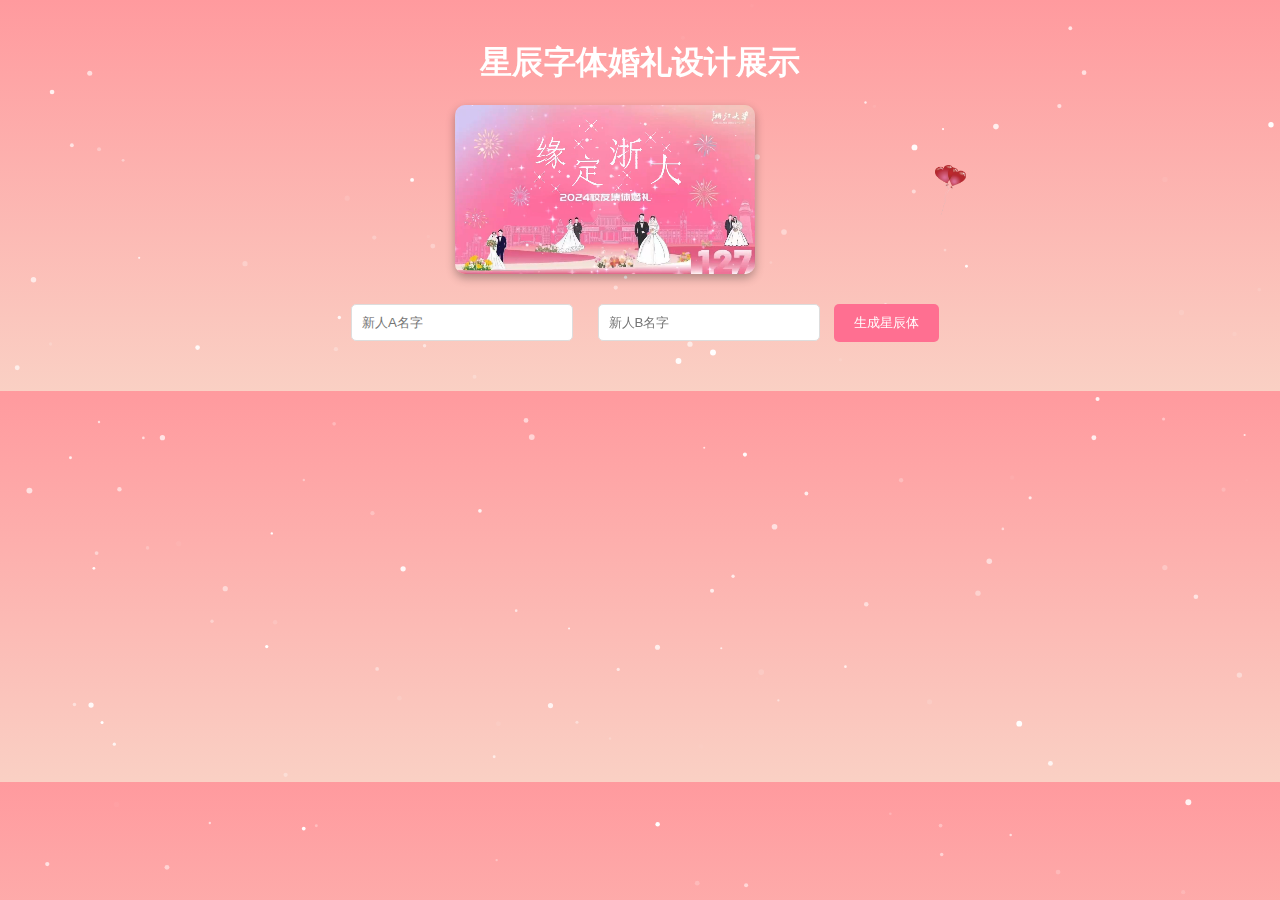
<file: index.html>
<!DOCTYPE html>
<html lang="en">

<head>
    <meta charset="UTF-8">
    <meta name="viewport" content="width=device-width, initial-scale=1.0">
    <link rel="stylesheet" href="styles.css">
    <title>星辰字体婚礼设计展示</title>
</head>

<body>
    <!-- 背景星星Canvas -->
    <canvas id="starCanvas"></canvas>

    <!-- 页面主要内容 -->
    <div class="content">
        <header>
            <h1 class="main-title">星辰字体婚礼设计展示</h1>
        </header>

        <!-- 动图和爱心按钮容器 -->
        <div class="gif-and-button-container">
            <div class="gif-container">
                <video src="字体动图.mp4" autoplay loop muted class="wedding-animation"></video>
            </div>
            <a href="newPage.html" class="heart-button" title="点击跳转到新页面"></a>
        </div>

        <!-- 新人名字输入板块 -->
        <div class="name-input-area">
            <input type="text" id="name1" class="name-input" placeholder="新人A名字">
            <input type="text" id="name2" class="name-input" placeholder="新人B名字">
            <button id="generateFont" class="generate-button">生成星辰体</button>
        </div>

        <!-- 动态输出 -->
        <p id="outputText" class="output-text"></p>
    </div>

    <!-- 脚本 -->
    <script src="scripts.js"></script>
</body>

</html>


</html>
</file>
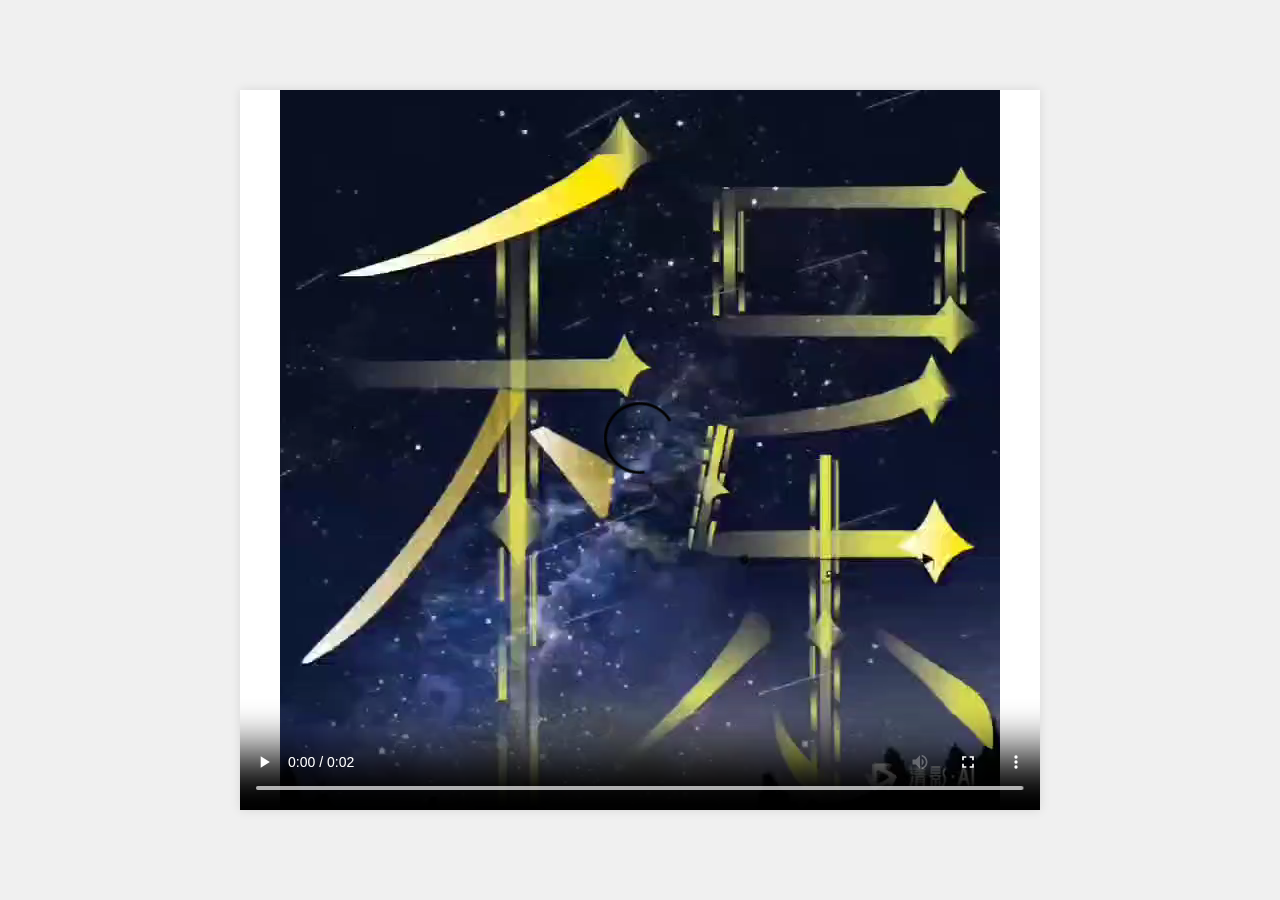
<file: newPage.html>
<!DOCTYPE html>
<html lang="zh">

<head>
    <meta charset="UTF-8">
    <meta name="viewport" content="width=device-width, initial-scale=1.0">
    <title>MP4 动图展示</title>
    <style>
        /* 设置整个页面的布局 */
        body {
            margin: 0;
            height: 100vh;
            display: flex;
            justify-content: center;
            align-items: center;
            background-color: #f0f0f0;
        }

        /* 视频容器的样式 */
        .video-container {
            width: 90%;
            /* 容器的宽度随浏览器窗口宽度动态变化 */
            max-width: 800px;
            /* 设置最大宽度 */
            display: flex;
            justify-content: center;
            align-items: center;
            background-color: #fff;
            box-shadow: 0 0 10px rgba(0, 0, 0, 0.1);
            /* 添加阴影 */
        }

        /* 视频样式 */
        video {
            width: 100%;
            height: auto;
            max-height: 80vh;
            /* 限制最大高度，防止视频过大 */
            object-fit: contain;
            /* 保持视频比例 */
        }
    </style>
</head>

<body>
    <div class="video-container">
        <!-- 嵌入 MP4 视频 -->
        <video controls autoplay loop>
            <source src="合体字.mp4" type="video/mp4">
            您的浏览器不支持 MP4 格式的视频。
        </video>
    </div>
</body>

</html>
</file>
<file: styles.css>
/* 全局样式 */
body {
    margin: 0;
    padding: 0;
    background: linear-gradient(to bottom, #ff9a9e, #fad0c4);
    /* 粉色渐变背景 */
    overflow: hidden;
    font-family: Arial, sans-serif;
    position: relative;
}

/* 背景 Canvas */
#starCanvas {
    position: fixed;
    top: 0;
    left: 0;
    width: 100%;
    height: 100%;
    z-index: -1;
    /* 确保在最底层 */
}

/* 主体内容 */
.content {
    position: relative;
    z-index: 1;
    text-align: center;
    padding: 20px;
}

.main-title {
    font-size: 2rem;
    color: #fff;
    margin-bottom: 20px;
}

/* 动图和按钮容器 */
.gif-and-button-container {
    display: flex;
    align-items: center;
    justify-content: center;
    margin-bottom: 20px;
}

/* 动图容器 */
.gif-container {
    display: flex;
    justify-content: center;
    align-items: center;
}

.wedding-animation {
    width: 50%;
    max-width: 600px;
    height: auto;
    border-radius: 10px;
    box-shadow: 0 4px 10px rgba(0, 0, 0, 0.3);
    transition: all 0.3s ease-in-out;
}

/* 根据浏览器宽度调整动图大小 */
@media screen and (max-width: 768px) {
    .wedding-animation {
        width: 70%;
    }
}

@media screen and (max-width: 480px) {
    .wedding-animation {
        width: 90%;
    }
}

/* 爱心按钮 */
.heart-button {
    display: inline-block;
    width: 50px;
    height: 50px;
    margin-left: 20px;
    /* 保持与动图的距离 */
    background: url('heart.png') no-repeat center center;
    background-size: contain;
    animation: heart-beat 1.5s infinite;
    cursor: pointer;
}

@keyframes heart-beat {

    0%,
    100% {
        transform: scale(1);
    }

    50% {
        transform: scale(1.2);
    }
}

/* 名字输入框与按钮 */
.name-input-area {
    margin-top: 20px;
}

.name-input {
    padding: 10px;
    margin: 10px;
    width: 200px;
    border: 1px solid #ddd;
    border-radius: 5px;
}

.generate-button {
    padding: 10px 20px;
    background-color: #ff6f91;
    color: #fff;
    border: none;
    border-radius: 5px;
    cursor: pointer;
    transition: background-color 0.3s;
}

.generate-button:hover {
    background-color: #ff3e70;
}

/* 动态输出文字 */
.output-text {
    margin-top: 20px;
    color: #fff;
    font-size: 1.2rem;
}
</file>
